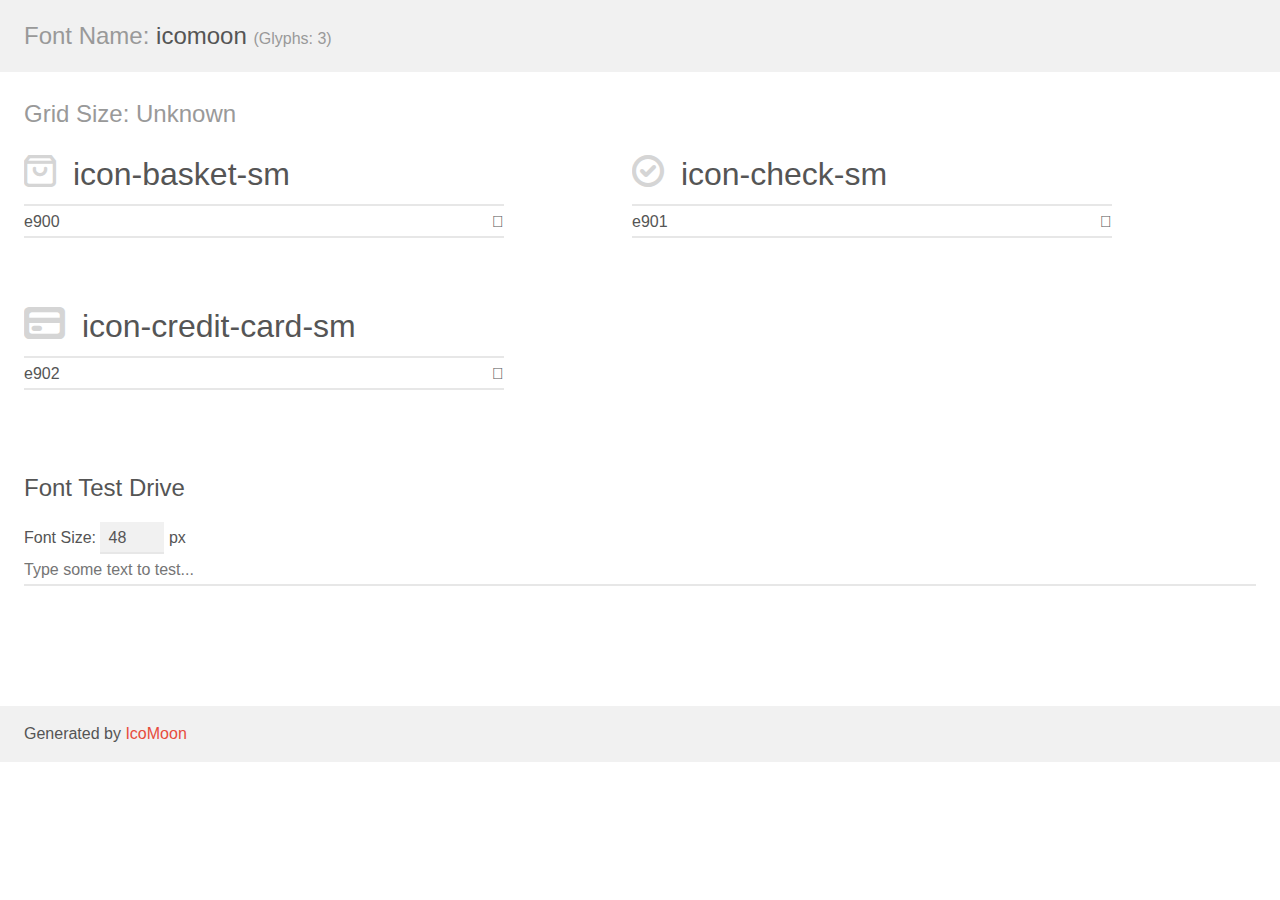
<file: assets/vendor/font/icomoon-v1/demo.html>
<!doctype html>
<html>
<head>
    <meta charset="utf-8">
    <title>IcoMoon Demo</title>
    <meta name="description" content="An Icon Font Generated By IcoMoon.io">
    <meta name="viewport" content="width=device-width, initial-scale=1">
    <link rel="stylesheet" href="demo-files/demo.css">
    <link rel="stylesheet" href="style.css"></head>
<body>
    <div class="bgc1 clearfix">
        <h1 class="mhmm mvm"><span class="fgc1">Font Name:</span> icomoon <small class="fgc1">(Glyphs:&nbsp;3)</small></h1>
    </div>
    <div class="clearfix mhl ptl">
        <h1 class="mvm mtn fgc1">Grid Size: Unknown</h1>
        <div class="glyph fs1">
            <div class="clearfix bshadow0 pbs">
                <span class="icon-basket-sm"></span>
                <span class="mls"> icon-basket-sm</span>
            </div>
            <fieldset class="fs0 size1of1 clearfix hidden-false">
                <input type="text" readonly value="e900" class="unit size1of2" />
                <input type="text" maxlength="1" readonly value="&#xe900;" class="unitRight size1of2 talign-right" />
            </fieldset>
            <div class="fs0 bshadow0 clearfix hidden-true">
                <span class="unit pvs fgc1">liga: </span>
                <input type="text" readonly value="" class="liga unitRight" />
            </div>
        </div>
        <div class="glyph fs1">
            <div class="clearfix bshadow0 pbs">
                <span class="icon-check-sm"></span>
                <span class="mls"> icon-check-sm</span>
            </div>
            <fieldset class="fs0 size1of1 clearfix hidden-false">
                <input type="text" readonly value="e901" class="unit size1of2" />
                <input type="text" maxlength="1" readonly value="&#xe901;" class="unitRight size1of2 talign-right" />
            </fieldset>
            <div class="fs0 bshadow0 clearfix hidden-true">
                <span class="unit pvs fgc1">liga: </span>
                <input type="text" readonly value="" class="liga unitRight" />
            </div>
        </div>
        <div class="glyph fs1">
            <div class="clearfix bshadow0 pbs">
                <span class="icon-credit-card-sm"></span>
                <span class="mls"> icon-credit-card-sm</span>
            </div>
            <fieldset class="fs0 size1of1 clearfix hidden-false">
                <input type="text" readonly value="e902" class="unit size1of2" />
                <input type="text" maxlength="1" readonly value="&#xe902;" class="unitRight size1of2 talign-right" />
            </fieldset>
            <div class="fs0 bshadow0 clearfix hidden-true">
                <span class="unit pvs fgc1">liga: </span>
                <input type="text" readonly value="" class="liga unitRight" />
            </div>
        </div>
    </div>

    <!--[if gt IE 8]><!-->
    <div class="mhl clearfix mbl">
        <h1>Font Test Drive</h1>
        <label>
            Font Size: <input id="fontSize" type="number" class="textbox0 mbm"
            min="8" value="48" />
            px
        </label>
        <input id="testText" type="text" class="phl size1of1 mvl"
        placeholder="Type some text to test..." value=""/>
        <div id="testDrive" class="icon-" style="font-family: icomoon">&nbsp;
        </div>
    </div>
    <!--<![endif]-->
    <div class="bgc1 clearfix">
        <p class="mhl">Generated by <a href="https://icomoon.io/app">IcoMoon</a></p>
    </div>

    <script src="demo-files/demo.js"></script>
</body>
</html>
</file>
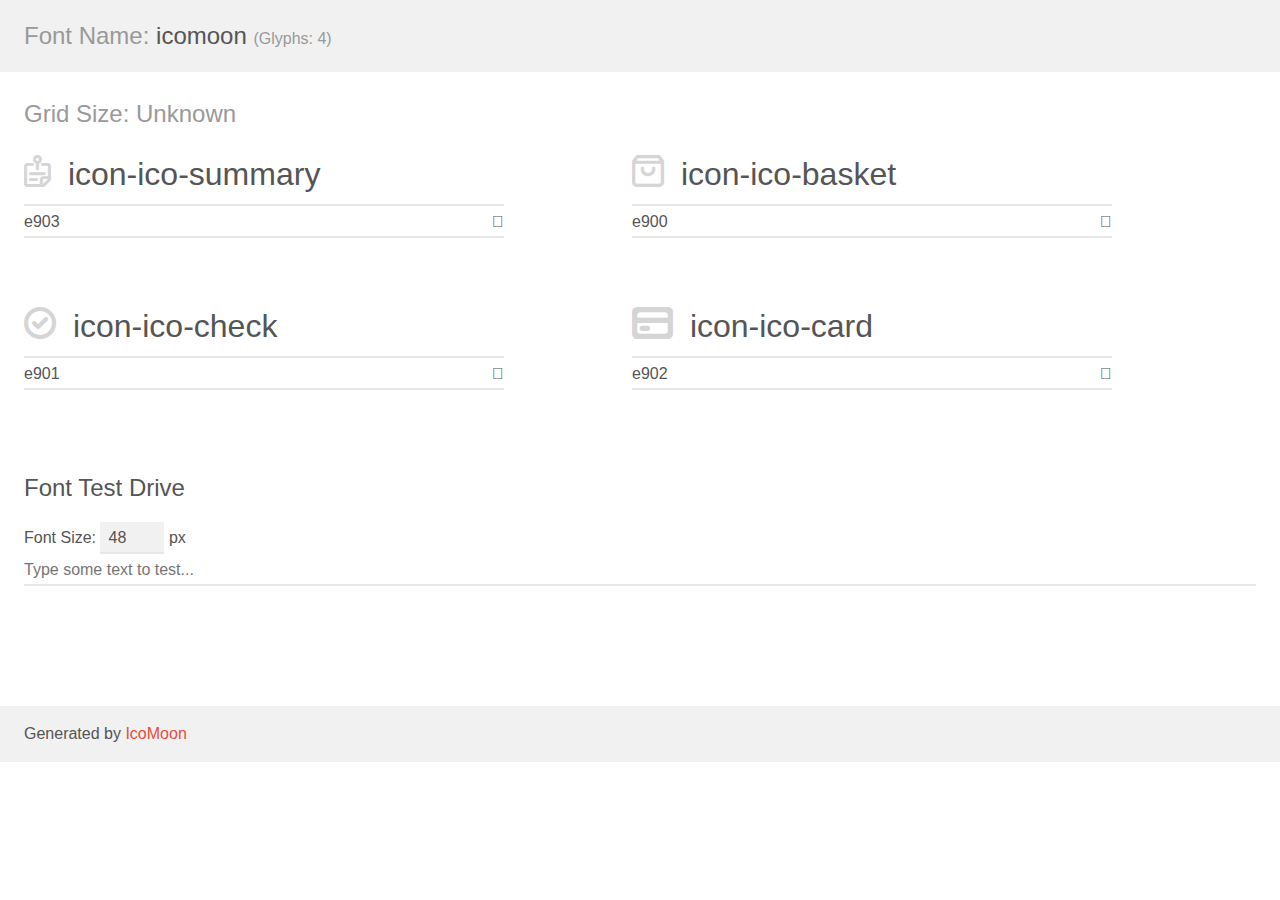
<file: assets/vendor/font/icomoon/demo.html>
<!doctype html>
<html>
<head>
    <meta charset="utf-8">
    <title>IcoMoon Demo</title>
    <meta name="description" content="An Icon Font Generated By IcoMoon.io">
    <meta name="viewport" content="width=device-width, initial-scale=1">
    <link rel="stylesheet" href="demo-files/demo.css">
    <link rel="stylesheet" href="style.css"></head>
<body>
    <div class="bgc1 clearfix">
        <h1 class="mhmm mvm"><span class="fgc1">Font Name:</span> icomoon <small class="fgc1">(Glyphs:&nbsp;4)</small></h1>
    </div>
    <div class="clearfix mhl ptl">
        <h1 class="mvm mtn fgc1">Grid Size: Unknown</h1>
        <div class="glyph fs1">
            <div class="clearfix bshadow0 pbs">
                <span class="icon-ico-summary"></span>
                <span class="mls"> icon-ico-summary</span>
            </div>
            <fieldset class="fs0 size1of1 clearfix hidden-false">
                <input type="text" readonly value="e903" class="unit size1of2" />
                <input type="text" maxlength="1" readonly value="&#xe903;" class="unitRight size1of2 talign-right" />
            </fieldset>
            <div class="fs0 bshadow0 clearfix hidden-true">
                <span class="unit pvs fgc1">liga: </span>
                <input type="text" readonly value="" class="liga unitRight" />
            </div>
        </div>
        <div class="glyph fs1">
            <div class="clearfix bshadow0 pbs">
                <span class="icon-ico-basket"></span>
                <span class="mls"> icon-ico-basket</span>
            </div>
            <fieldset class="fs0 size1of1 clearfix hidden-false">
                <input type="text" readonly value="e900" class="unit size1of2" />
                <input type="text" maxlength="1" readonly value="&#xe900;" class="unitRight size1of2 talign-right" />
            </fieldset>
            <div class="fs0 bshadow0 clearfix hidden-true">
                <span class="unit pvs fgc1">liga: </span>
                <input type="text" readonly value="" class="liga unitRight" />
            </div>
        </div>
        <div class="glyph fs1">
            <div class="clearfix bshadow0 pbs">
                <span class="icon-ico-check"></span>
                <span class="mls"> icon-ico-check</span>
            </div>
            <fieldset class="fs0 size1of1 clearfix hidden-false">
                <input type="text" readonly value="e901" class="unit size1of2" />
                <input type="text" maxlength="1" readonly value="&#xe901;" class="unitRight size1of2 talign-right" />
            </fieldset>
            <div class="fs0 bshadow0 clearfix hidden-true">
                <span class="unit pvs fgc1">liga: </span>
                <input type="text" readonly value="" class="liga unitRight" />
            </div>
        </div>
        <div class="glyph fs1">
            <div class="clearfix bshadow0 pbs">
                <span class="icon-ico-card"></span>
                <span class="mls"> icon-ico-card</span>
            </div>
            <fieldset class="fs0 size1of1 clearfix hidden-false">
                <input type="text" readonly value="e902" class="unit size1of2" />
                <input type="text" maxlength="1" readonly value="&#xe902;" class="unitRight size1of2 talign-right" />
            </fieldset>
            <div class="fs0 bshadow0 clearfix hidden-true">
                <span class="unit pvs fgc1">liga: </span>
                <input type="text" readonly value="" class="liga unitRight" />
            </div>
        </div>
    </div>

    <!--[if gt IE 8]><!-->
    <div class="mhl clearfix mbl">
        <h1>Font Test Drive</h1>
        <label>
            Font Size: <input id="fontSize" type="number" class="textbox0 mbm"
            min="8" value="48" />
            px
        </label>
        <input id="testText" type="text" class="phl size1of1 mvl"
        placeholder="Type some text to test..." value=""/>
        <div id="testDrive" class="icon-" style="font-family: icomoon">&nbsp;
        </div>
    </div>
    <!--<![endif]-->
    <div class="bgc1 clearfix">
        <p class="mhl">Generated by <a href="https://icomoon.io/app">IcoMoon</a></p>
    </div>

    <script src="demo-files/demo.js"></script>
</body>
</html>
</file>
<file: assets/vendor/font/icomoon-v1/demo-files/demo.css>
body {
  padding: 0;
  margin: 0;
  font-family: sans-serif;
  font-size: 1em;
  line-height: 1.5;
  color: #555;
  background: #fff;
}
h1 {
  font-size: 1.5em;
  font-weight: normal;
}
small {
  font-size: .66666667em;
}
a {
  color: #e74c3c;
  text-decoration: none;
}
a:hover, a:focus {
  box-shadow: 0 1px #e74c3c;
}
.bshadow0, input {
  box-shadow: inset 0 -2px #e7e7e7;
}
input:hover {
  box-shadow: inset 0 -2px #ccc;
}
input, fieldset {
  font-family: sans-serif;
  font-size: 1em;
  margin: 0;
  padding: 0;
  border: 0;
}
input {
  color: inherit;
  line-height: 1.5;
  height: 1.5em;
  padding: .25em 0;
}
input:focus {
  outline: none;
  box-shadow: inset 0 -2px #449fdb;
}
.glyph {
  font-size: 16px;
  width: 15em;
  padding-bottom: 1em;
  margin-right: 4em;
  margin-bottom: 1em;
  float: left;
  overflow: hidden;
}
.liga {
  width: 80%;
  width: calc(100% - 2.5em);
}
.talign-right {
  text-align: right;
}
.talign-center {
  text-align: center;
}
.bgc1 {
  background: #f1f1f1;
}
.fgc1 {
  color: #999;
}
.fgc0 {
  color: #000;
}
p {
  margin-top: 1em;
  margin-bottom: 1em;
}
.mvm {
  margin-top: .75em;
  margin-bottom: .75em;
}
.mtn {
  margin-top: 0;
}
.mtl, .mal {
  margin-top: 1.5em;
}
.mbl, .mal {
  margin-bottom: 1.5em;
}
.mal, .mhl {
  margin-left: 1.5em;
  margin-right: 1.5em;
}
.mhmm {
  margin-left: 1em;
  margin-right: 1em;
}
.mls {
  margin-left: .25em;
}
.ptl {
  padding-top: 1.5em;
}
.pbs, .pvs {
  padding-bottom: .25em;
}
.pvs, .pts {
  padding-top: .25em;
}
.unit {
  float: left;
}
.unitRight {
  float: right;
}
.size1of2 {
  width: 50%;
}
.size1of1 {
  width: 100%;
}
.clearfix:before, .clearfix:after {
  content: " ";
  display: table;
}
.clearfix:after {
  clear: both;
}
.hidden-true {
  display: none;
}
.textbox0 {
  width: 3em;
  background: #f1f1f1;
  padding: .25em .5em;
  line-height: 1.5;
  height: 1.5em;
}
#testDrive {
  display: block;
  padding-top: 24px;
  line-height: 1.5;
}
.fs0 {
  font-size: 16px;
}
.fs1 {
  font-size: 32px;
}
</file>
<file: assets/vendor/font/icomoon-v1/style.css>
@font-face {
  font-family: 'icomoon';
  src:  url('fonts/icomoon.eot?20ryy0');
  src:  url('fonts/icomoon.eot?20ryy0#iefix') format('embedded-opentype'),
    url('fonts/icomoon.ttf?20ryy0') format('truetype'),
    url('fonts/icomoon.woff?20ryy0') format('woff'),
    url('fonts/icomoon.svg?20ryy0#icomoon') format('svg');
  font-weight: normal;
  font-style: normal;
  font-display: block;
}

[class^="icon-"], [class*=" icon-"] {
  /* use !important to prevent issues with browser extensions that change fonts */
  font-family: 'icomoon' !important;
  speak: none;
  font-style: normal;
  font-weight: normal;
  font-variant: normal;
  text-transform: none;
  line-height: 1;

  /* Better Font Rendering =========== */
  -webkit-font-smoothing: antialiased;
  -moz-osx-font-smoothing: grayscale;
}

.icon-basket-sm:before {
  content: "\e900";
  color: #d5d5d5;
}
.icon-check-sm:before {
  content: "\e901";
  color: #d5d5d5;
}
.icon-credit-card-sm:before {
  content: "\e902";
  color: #d5d5d5;
}
</file>
<file: assets/vendor/font/icomoon/demo-files/demo.css>
body {
  padding: 0;
  margin: 0;
  font-family: sans-serif;
  font-size: 1em;
  line-height: 1.5;
  color: #555;
  background: #fff;
}
h1 {
  font-size: 1.5em;
  font-weight: normal;
}
small {
  font-size: .66666667em;
}
a {
  color: #e74c3c;
  text-decoration: none;
}
a:hover, a:focus {
  box-shadow: 0 1px #e74c3c;
}
.bshadow0, input {
  box-shadow: inset 0 -2px #e7e7e7;
}
input:hover {
  box-shadow: inset 0 -2px #ccc;
}
input, fieldset {
  font-family: sans-serif;
  font-size: 1em;
  margin: 0;
  padding: 0;
  border: 0;
}
input {
  color: inherit;
  line-height: 1.5;
  height: 1.5em;
  padding: .25em 0;
}
input:focus {
  outline: none;
  box-shadow: inset 0 -2px #449fdb;
}
.glyph {
  font-size: 16px;
  width: 15em;
  padding-bottom: 1em;
  margin-right: 4em;
  margin-bottom: 1em;
  float: left;
  overflow: hidden;
}
.liga {
  width: 80%;
  width: calc(100% - 2.5em);
}
.talign-right {
  text-align: right;
}
.talign-center {
  text-align: center;
}
.bgc1 {
  background: #f1f1f1;
}
.fgc1 {
  color: #999;
}
.fgc0 {
  color: #000;
}
p {
  margin-top: 1em;
  margin-bottom: 1em;
}
.mvm {
  margin-top: .75em;
  margin-bottom: .75em;
}
.mtn {
  margin-top: 0;
}
.mtl, .mal {
  margin-top: 1.5em;
}
.mbl, .mal {
  margin-bottom: 1.5em;
}
.mal, .mhl {
  margin-left: 1.5em;
  margin-right: 1.5em;
}
.mhmm {
  margin-left: 1em;
  margin-right: 1em;
}
.mls {
  margin-left: .25em;
}
.ptl {
  padding-top: 1.5em;
}
.pbs, .pvs {
  padding-bottom: .25em;
}
.pvs, .pts {
  padding-top: .25em;
}
.unit {
  float: left;
}
.unitRight {
  float: right;
}
.size1of2 {
  width: 50%;
}
.size1of1 {
  width: 100%;
}
.clearfix:before, .clearfix:after {
  content: " ";
  display: table;
}
.clearfix:after {
  clear: both;
}
.hidden-true {
  display: none;
}
.textbox0 {
  width: 3em;
  background: #f1f1f1;
  padding: .25em .5em;
  line-height: 1.5;
  height: 1.5em;
}
#testDrive {
  display: block;
  padding-top: 24px;
  line-height: 1.5;
}
.fs0 {
  font-size: 16px;
}
.fs1 {
  font-size: 32px;
}
</file>
<file: assets/vendor/font/icomoon/style.css>
@font-face {
  font-family: 'icomoon';
  src:  url('fonts/icomoon.eot?2vkacd');
  src:  url('fonts/icomoon.eot?2vkacd#iefix') format('embedded-opentype'),
    url('fonts/icomoon.ttf?2vkacd') format('truetype'),
    url('fonts/icomoon.woff?2vkacd') format('woff'),
    url('fonts/icomoon.svg?2vkacd#icomoon') format('svg');
  font-weight: normal;
  font-style: normal;
  font-display: block;
}

[class^="icon-"], [class*=" icon-"] {
  /* use !important to prevent issues with browser extensions that change fonts */
  font-family: 'icomoon' !important;
  speak: none;
  font-style: normal;
  font-weight: normal;
  font-variant: normal;
  text-transform: none;
  line-height: 1;

  /* Better Font Rendering =========== */
  -webkit-font-smoothing: antialiased;
  -moz-osx-font-smoothing: grayscale;
}

.icon-ico-summary:before {
  content: "\e903";
  color: #d5d5d5;
}
.icon-ico-basket:before {
  content: "\e900";
  color: #d5d5d5;
}
.icon-ico-check:before {
  content: "\e901";
  color: #d5d5d5;
}
.icon-ico-card:before {
  content: "\e902";
  color: #d5d5d5;
}
</file>
